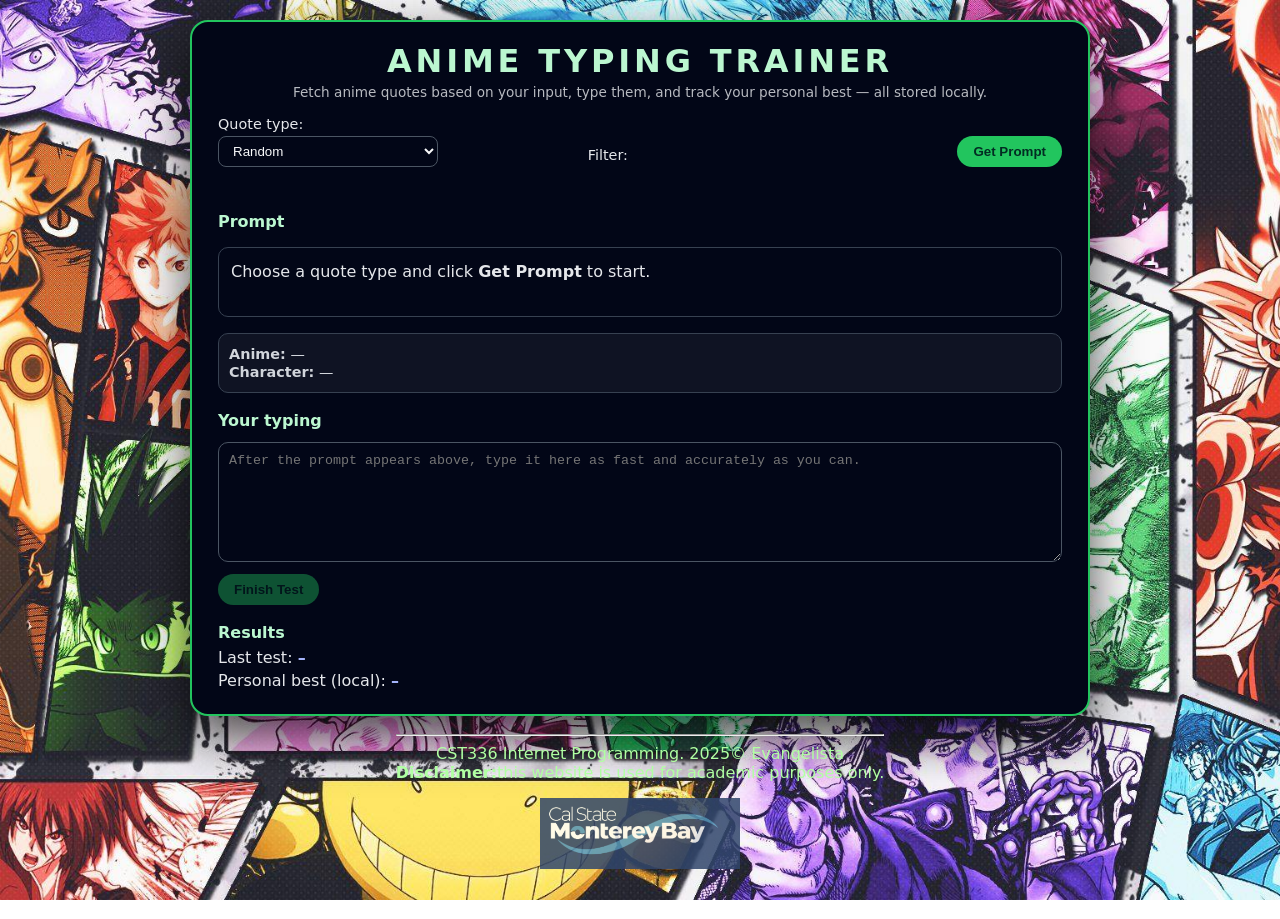
<file: hw3API/index.html>
<!DOCTYPE html>
<html lang="en">
<head>
  <meta charset="UTF-8" />
  <title>Anime Typing Trainer</title>
  <link rel="stylesheet" href="css/styles.css">
  <script src="js/app.js" defer></script>
</head>

<body>
  <div class="app">
    <header>
      <h1>Anime Typing Trainer</h1>
      <p class="subtitle">
        Fetch anime quotes based on your input, type them, and track your personal best — all stored locally.
      </p>
    </header>

    <main>
      <!-- Controls -->
      <section class="controls">
        <div class="control-group">
          <label for="promptType">Quote type:</label>
          <select id="promptType">
            <option value="random">Random</option>
            <option value="anime">By Anime</option>
            <option value="character">By Character</option>
          </select>
        </div>

        <div class="control-group">
          <label for="userInput">Filter:</label>
          <input
            id="userInput"
            type="text"
            placeholder="Enter anime or character…"
            style="display:none;"
          >
        </div>

        <button id="fetchPromptBtn">Get Prompt</button>
      </section>

      <!-- Status / error -->
      <div id="status" class="status"></div>

      <!-- Prompt display -->
      <section class="prompt-section">
        <h2>Prompt</h2>

        <p id="promptBox" class="prompt-box">
          Choose a quote type and click <strong>Get Prompt</strong> to start.
        </p>

        <div class="quote-meta">
          <p><strong>Anime:</strong> <span id="animeName">—</span></p>
          <p><strong>Character:</strong> <span id="characterName">—</span></p>
        </div>
      </section>

      <!-- Typing area -->
      <section class="typing-section">
        <h2>Your typing</h2>
        <textarea
          id="typingArea"
          placeholder="After the prompt appears above, type it here as fast and accurately as you can."
          disabled
        ></textarea>

        <button id="finishBtn" disabled>Finish Test</button>
      </section>

      <!-- Results -->
      <section class="results-section">
        <h2>Results</h2>
        <p>Last test: <span id="lastStats">–</span></p>
        <p>Personal best (local): <span id="bestStats">–</span></p>
      </section>
    </main>
  </div>
  <footer>
    <!-- Your last name and year here in ALL assignments -->
       <hr>
   
       CST336 Internet Programming. 2025&copy; Evangelista <br />
       <strong>Disclaimer:</strong>this website is used for academic purposes only. <br /> 
       <div>
           <figure>
               <img src="img/logo.png" alt="an image CSUMB logo">
           </figure>
       </div>
</footer>
</body>
</html>
</file>
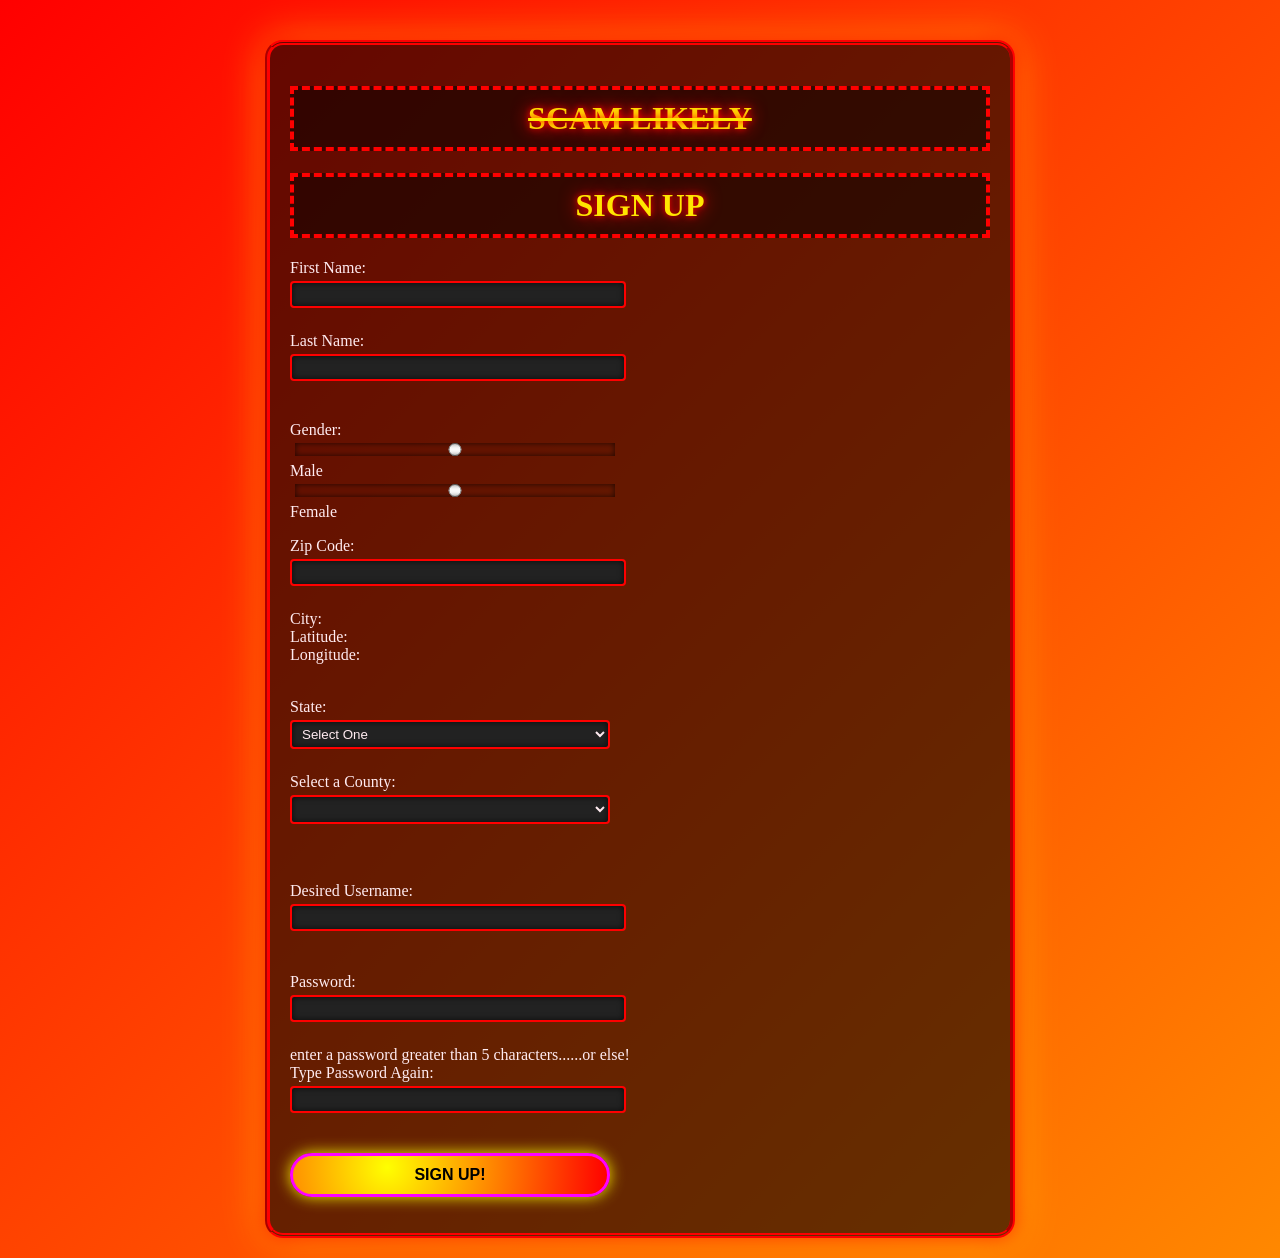
<file: SignUpForm/index.html>
<!DOCTYPE html>
<html>
<head>
    <meta charset="UTF-8">                                                                                                                                                                                                                                                                                                                                                                                                                                                                                                                                                                                 
   <title> Sign Up Page </title>
   <link rel="stylesheet" href="css/styles.css">

</head>

<body>
    <div class="form-wrapper">
        <h1 class="scam-title"><del>Scam Likely</del></h1>
    <h1> Sign Up </h1>
    <form id="signupForm" action="welcome.html">
    <div class="block">
     First Name:<input type="text" name="fName"><br>
     Last Name: <input type="text" name="lName"><br>
    </div>
    <div class="block">
     Gender:    
         <input type="radio" name="gender" value="m">Male<br>
         <input type="radio" name="gender" value="f">Female<br>	
    </div>
    <div class="block">
      Zip Code:  <input type="text" id="zip" name="zip"><br>
      <span id="zipError"></span>
      City:   <span id="city"></span> <br>
      Latitude: <span id="lat"></span>  <br>
      Longitude: <span id="long"></span> <br><br>
    </div>
    <div class="block">
      State: 
      <select id="state" name="state">
            <option>Select One</option>
            <option value="ca">California</option>
            <option value="ny">New York</option>
	        <option value="tx">Texas</option>
       </select> <br>


       Select a County: <select id="county"></select><br>
           
            </select> <br>
        </div>



        <div class="block">
       Desired Username: <input type="text" id="username" name="username" ><br>
       <span id="usernameError"></span>
       <br>

       Password: <input type="password" id="password" name="password"> <br>
<span id=”suggestedPwd”>enter a password greater than 5 characters......or else!</span> <br>
        Type Password Again: <input type="password" id="retypePass" name="retypePass"><br>
   
<span id=retypeError></span> 
</div>
<div class="block">
         <input id="submit" type="submit" value="Sign up!">
        </div>
        </form>


         <script src="js/script.js"></script>
        </div>
</body>
</html>
</file>
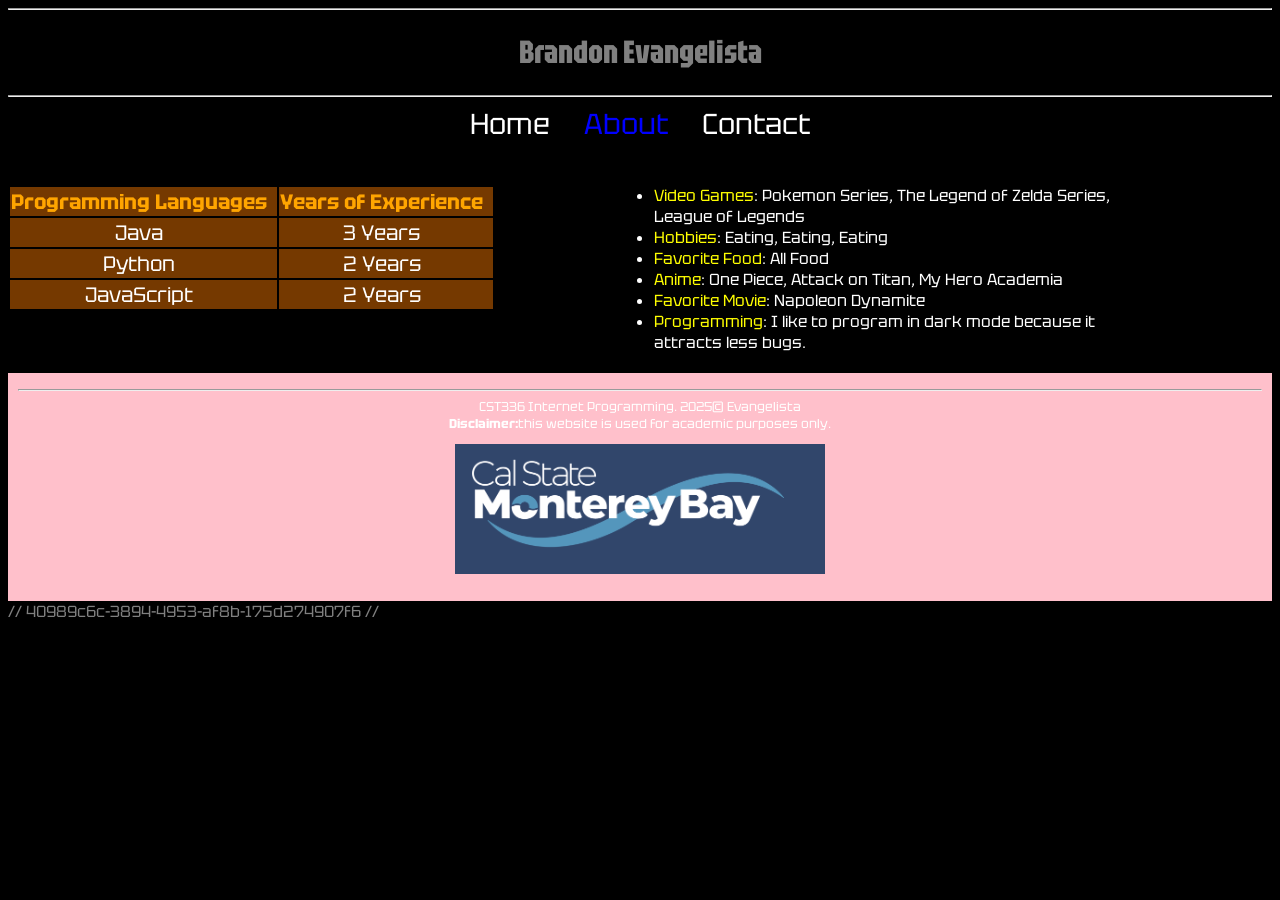
<file: about.html>
<!DOCTYPE html>
<html>

    <head>
        <!-- 
          This is the head section. 
          It includes optional information about the web page (author, date, etc)
          It must include the charater set and the title
        -->
          <meta charset="UTF-8">
          <title>Brandon Evangelista: Portfolio</title>
          <link rel="stylesheet" href="css/styles.css">
          <!-- Fonts!!!! -->
          <link rel="preconnect" href="https://fonts.googleapis.com">
          <link rel="preconnect" href="https://fonts.gstatic.com" crossorigin>
          <link href="https://fonts.googleapis.com/css2?family=Tektur:wght@400..900&display=swap" rel="stylesheet">

          <!-- fonts^^^^^ -->
    </head>
    <hr>
    <body>
        <style>
            /* body {
               background-color: orange; !important;
            }
            */
        </style>

        <header>
            <h1>Brandon Evangelista</h1>
        </header>
        <hr>
        <nav>
            <a href="index.html">Home</a>
            <a href="about.html" target="_blank" style="color: blue; text-decoration: none;">About</a>
            <a href="contact.html">Contact</a>
        </nav>
        
        <br><br>
    
        <main>
           <div id="content">

            <table>
                <tr id="table-header">
                    <td>
                        <strong>
                            Programming Languages
                        </strong>
                    </td>

                    <td>
                        <strong>
                            Years of Experience
                        </strong>
                    </td>
                </tr>

                <tr id="table-row">
                    <td>
                        Java
                    </td>

                    <td>
                        3 Years
                    </td>
                </tr>

                <tr id="table-row">
                    <td>
                        Python
                    </td>

                    <td>
                        2 Years
                    </td>
                </tr>

                <tr id="table-row">
                    <td>
                        JavaScript
                    </td>

                    <td>
                        2 Years
                    </td>
                </tr>
            </table>

           </div>

           <ul>
                <li>
                    <span class="hobby">Video Games</span>: Pokemon Series, The Legend of Zelda Series, League of Legends
                </li>
                <li>
                    <span class="hobby">Hobbies</span>: Eating, Eating, Eating
                </li>
                <li>
                    <span class="hobby">Favorite Food</span>: All Food
                </li>
                <li>
                    <span class="hobby">Anime</span>: One Piece, Attack on Titan, My Hero Academia
                </li>
                <li>
                    <span class="hobby">Favorite Movie</span>: Napoleon Dynamite
                </li>
                <li>
                    <span class="hobby">Programming</span>: I like to program in dark mode because it attracts less bugs.</span>
                </li>
           </ul>


        </main>
        
        
        <footer>
             <!-- Your last name and year here in ALL assignments -->
                <hr>
                CST336 Internet Programming. 2025&copy; Evangelista <br />
                <strong>Disclaimer:</strong>this website is used for academic purposes only. <br />
                <div>
                    <figure>
                        <img src="img/logo.png" alt="an image CSUMB logo">
                    </figure>
                </div>
        </footer>
        
    </body>

</html>




// 40989c6c-3894-4953-af8b-175d274907f6

//
</file>
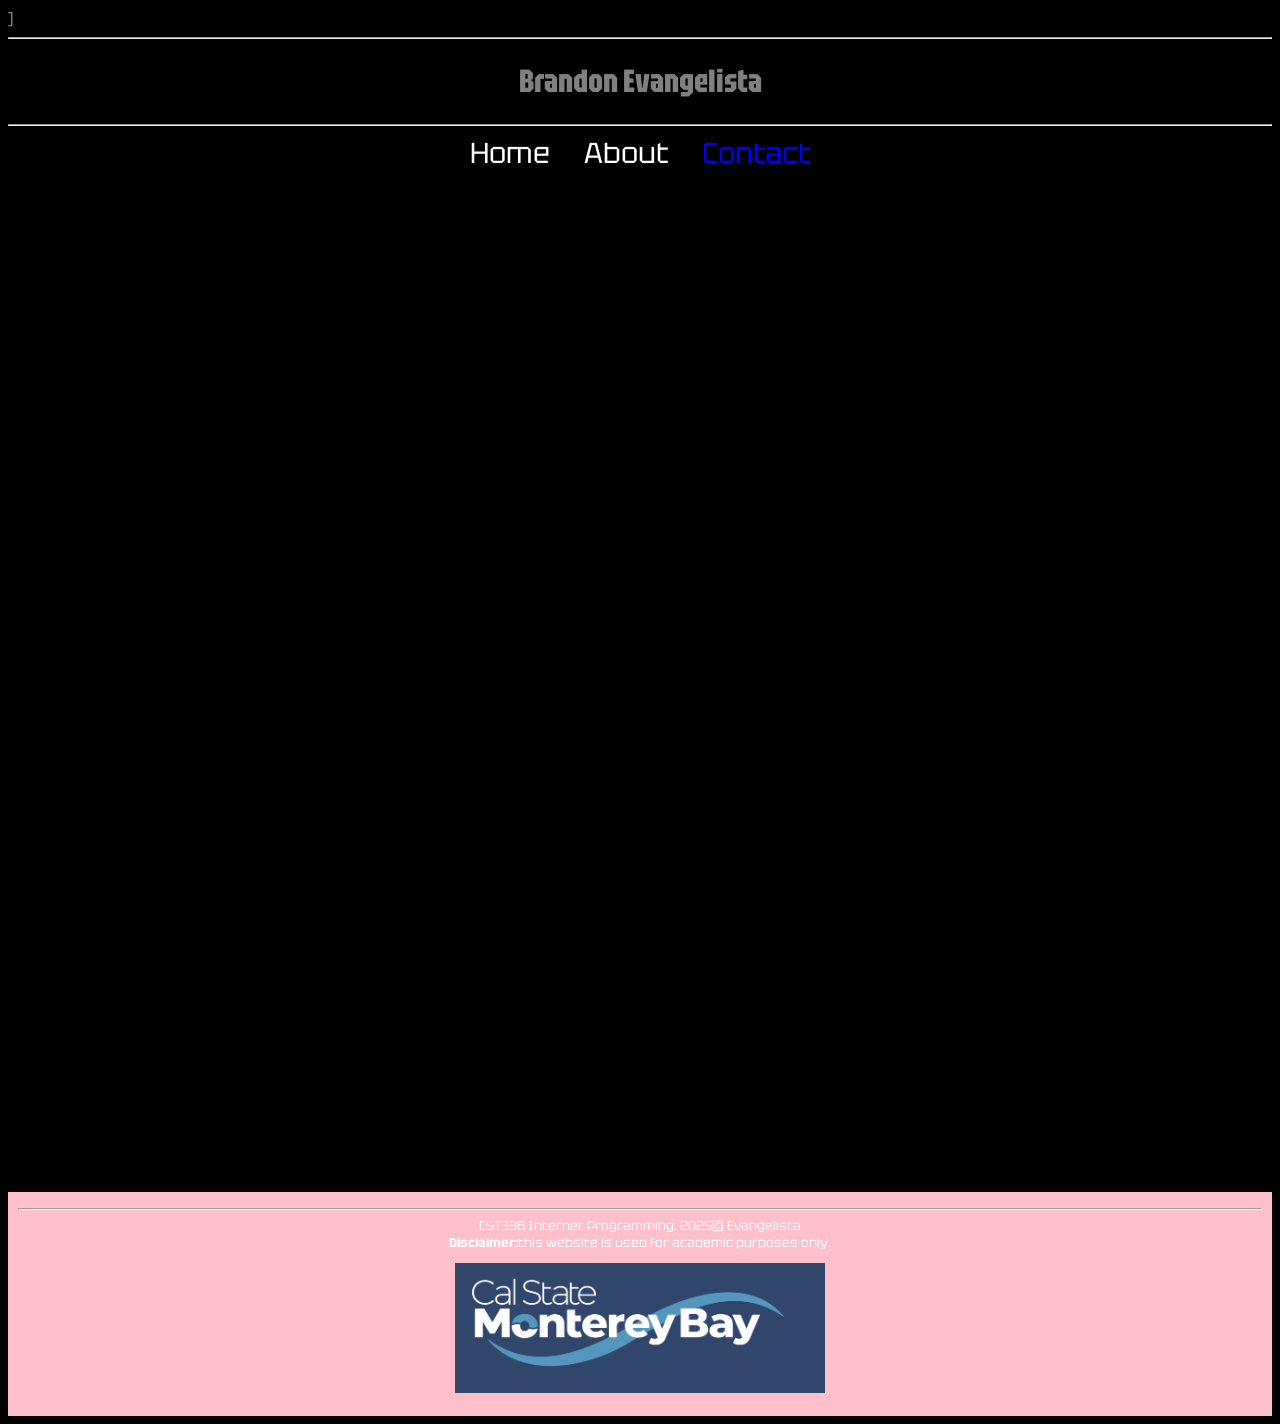
<file: contact.html>
]
<!DOCTYPE html>
<html>

    <head>
        <!-- 
          This is the head section. 
          It includes optional information about the web page (author, date, etc)
          It must include the charater set and the title
        -->
          <meta charset="UTF-8">
          <title>Brandon Evangelista: Portfolio</title>
          <link rel="stylesheet" href="css/styles.css">
          <!-- Fonts!!!! -->
          <link rel="preconnect" href="https://fonts.googleapis.com">
          <link rel="preconnect" href="https://fonts.gstatic.com" crossorigin>
          <link href="https://fonts.googleapis.com/css2?family=Tektur:wght@400..900&display=swap" rel="stylesheet">

          <!-- fonts^^^^^ -->
    </head>
    <hr>
    <body>
        <style>
            /* body {
               background-color: orange; !important;
            }
            */
        </style>

        <header>
            <h1>Brandon Evangelista</h1>
        </header>
        <hr>
        <nav>
            <a href="index.html" target="_blank">Home</a>
            <a href="about.html" target="_blank">About</a>
            <a href="contact.html"  target="_blank" style="color: blue; text-decoration: none;">Contact</a>
        </nav>
        
        <br><br>
    
        <main>
            <div id="content">
                <iframe src="https://docs.google.com/forms/d/e/1FAIpQLSf4CDC0gaJH-z4kqz6wopVFgQ7FKoFHMsDxLIpTTtFncgEUpw/viewform?embedded=true" width="640" height="958" frameborder="0" marginheight="0" marginwidth="0">Loading…</iframe>
            </div>
        </main>
        
        
        <footer>
             <!-- Your last name and year here in ALL assignments -->
                <hr>
                CST336 Internet Programming. 2025&copy; Evangelista <br />
                <strong>Disclaimer:</strong>this website is used for academic purposes only. <br />
                <div>
                    <figure>
                        <img src="img/logo.png" alt="an image CSUMB logo">
                    </figure>
                </div>
        </footer>
        
    </body>

</html>
</file>
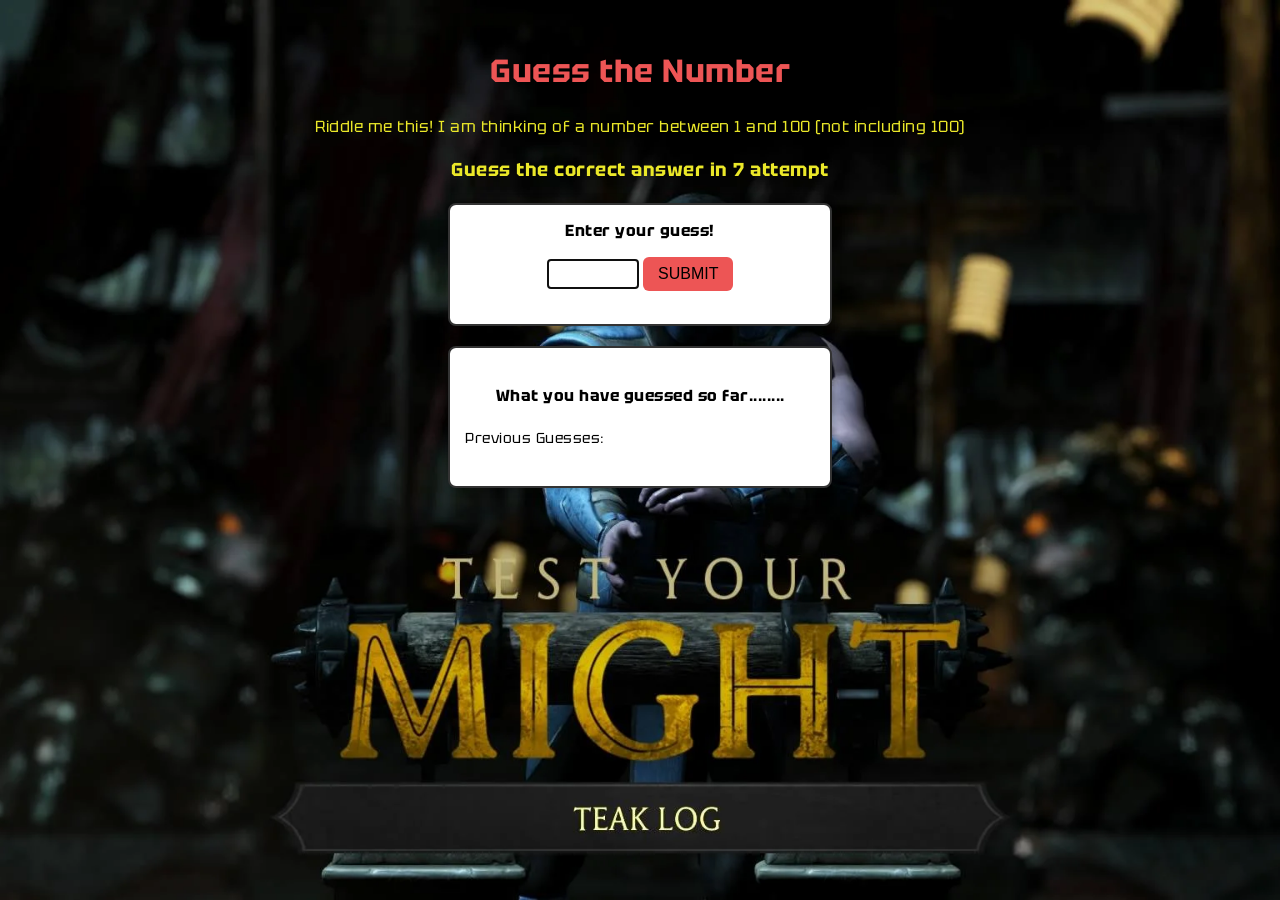
<file: guessnumber.html>
<!DOCTYPE html>
<html lang="en">
<head>
    <meta charset="UTF-8">
    <meta name="viewport" content="width=device-width, initial-scale=1.0">
    <title>Guess the number</title>
    <link rel="stylesheet" href="css/gamestyles.css">
    
    <link rel="preconnect" href="https://fonts.googleapis.com">
    <link rel="preconnect" href="https://fonts.gstatic.com" crossorigin>
    <link href="https://fonts.googleapis.com/css2?family=Press+Start+2P&family=Tektur:wght@400..900&display=swap" rel="stylesheet">
    
</head>
<body>
    <h1>Guess the Number</h1>
    <p>Riddle me this! I am thinking of a number between 1 and 100 (not including 100)</p>
    <h3>Guess the correct answer in 7 attempt</h3>
    <div id="play_area">
        <label for="player_guess">Enter your guess!</label>
        <input type="text" name="playerGuess" id="playerGuess" minlength="1" maxlength="2">
        <input type="button" id="submit_button" value="SUBMIT">
        <div id="triesleft" > </div>
        <div id="feedback" > </div>
    </div>
    <div id="score_board">
        <h4>What you have guessed so far........</h4>
        <div id="guessed_numbers">Previous Guesses: 
        <br>
        
            <span id="guesses"></span>
        </div>
        <input type="button" value="RESET GAME" id="resetBtn">
        <br>
        <div id="win_lose"></div>
    </div>
   
    <script src="JS/script.js"></script>
</body>
</html>
</file>
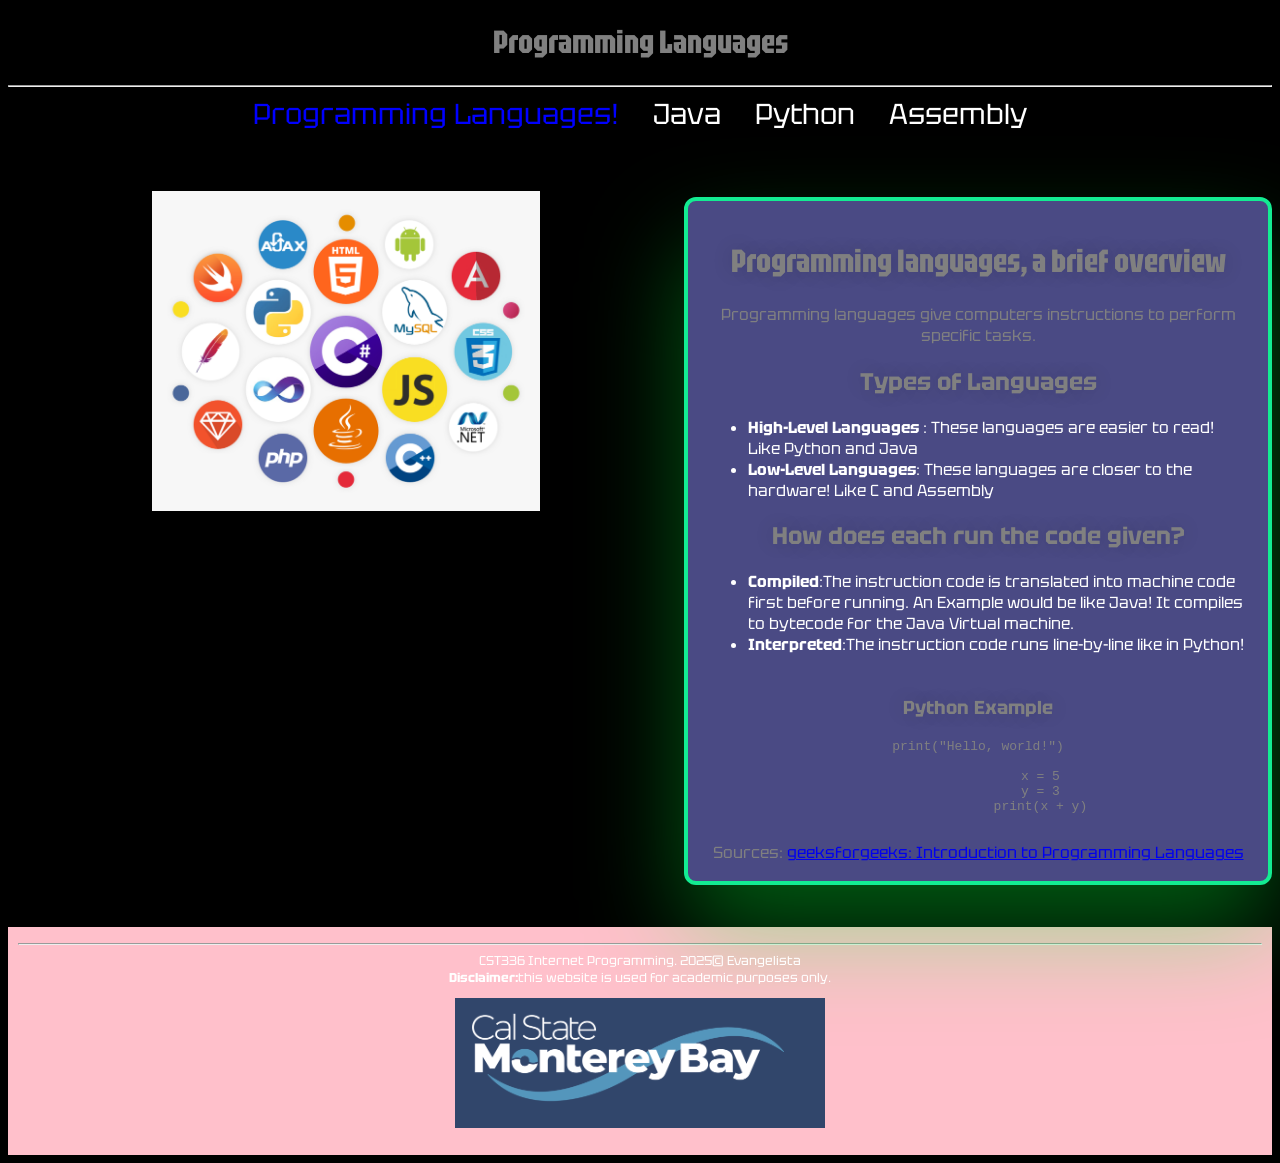
<file: hw1page1.html>
<!DOCTYPE html>
<html lang="en">

    <head>
        <!-- 
          This is the head section. 
          It includes optional information about the web page (author, date, etc)
          It must include the charater set and the title
        -->
          <meta charset="UTF-8">
          <title>Programming Languages</title>
          <meta name="viewport" content="width=device-width, initial-scale=1">

          <link rel="stylesheet" href="css/styles.css">
          <!-- Fonts!!!! -->
          <link rel="preconnect" href="https://fonts.googleapis.com">
          <link rel="preconnect" href="https://fonts.gstatic.com" crossorigin>
          <link href="https://fonts.googleapis.com/css2?family=Tektur:wght@400..900&display=swap" rel="stylesheet">

          <!-- fonts^^^^^ -->
    </head>
    
    <body>
        

        <header>
            <h1>Programming Languages</h1>
        </header>
        <hr>
        <nav>
            <a href="hw1page1.html" style="color: blue; text-decoration: none;">Programming Languages!</a>
            <a href="hw1page2.html">Java</a>
            <a href="hw1page3.html">Python</a>
            <a href="hw1page4.html">Assembly</a>
        </nav>
        
        <br><br>
    
        <main>
            <figure>
                <img src="img/lang.png" alt="a picture of many Programming Languages' logos">
            </figure>

            <div class="card">
                <h1>Programming languages, a brief overview</h1>
                
                <p>
                    Programming languages give computers instructions to perform specific tasks. 
                </p>

                <h2>Types of Languages</h2>
                <ul>
                    <li><strong>High-Level Languages</strong> : These languages are easier to read! Like Python and Java</li>
                    <li><strong>Low-Level Languages</strong>: These languages are closer to the hardware! Like C and Assembly</li>
                  </ul>

                  <h2>How does each run the code given?</h2>
                  <ul>
                    <li><strong>Compiled</strong>:The instruction code is translated into machine code first before running. An Example would be like Java! It compiles to bytecode for the Java Virtual machine.</li>
                    <li><strong>Interpreted</strong>:The instruction code runs line-by-line like in Python!</li>
                  </ul>

                <br>
                <h3>Python Example</h3>
            
                <pre><code>print("Hello, world!")
                
                x = 5
                y = 3
                print(x + y)
                </code></pre>

               
                Sources:  <a href="https://www.geeksforgeeks.org/computer-science-fundamentals/introduction-to-programming-languages/">geeksforgeeks:
                    Introduction to Programming Languages</a>
            </div>
        </main>
        
        
        <footer>
             <!-- Your last name and year here in ALL assignments -->
                <hr>
            
                CST336 Internet Programming. 2025&copy; Evangelista <br />
                <strong>Disclaimer:</strong>this website is used for academic purposes only. <br /> 
                <div>
                    <figure>
                        <img src="img/logo.png" alt="an image CSUMB logo">
                    </figure>
                </div>
        </footer>
        
    </body>

</html>
</file>
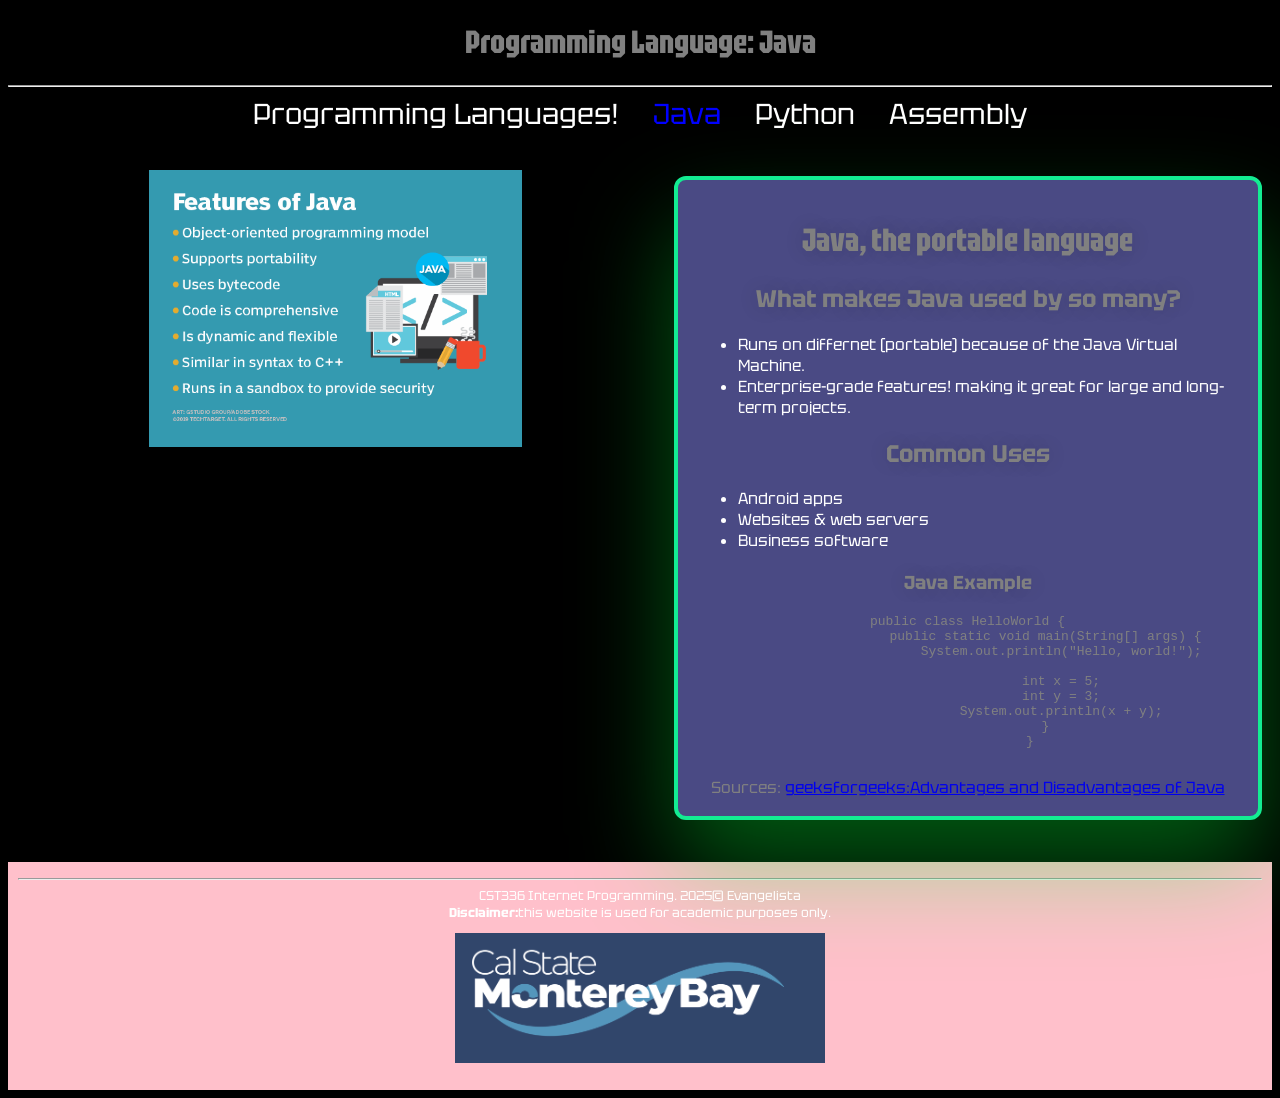
<file: hw1page2.html>
<!DOCTYPE html>
<html lang="en">

    <head>
        <!-- 
          This is the head section. 
          It includes optional information about the web page (author, date, etc)
          It must include the charater set and the title
        -->
          <meta charset="UTF-8">
          <title>Java</title>
          <link rel="stylesheet" href="css/styles.css">
          <!-- Fonts!!!! -->
          <link rel="preconnect" href="https://fonts.googleapis.com">
          <link rel="preconnect" href="https://fonts.gstatic.com" crossorigin>
          <link href="https://fonts.googleapis.com/css2?family=Tektur:wght@400..900&display=swap" rel="stylesheet">

          <!-- fonts^^^^^ -->
    </head>
    
    <body>
        <style>
            /* body {
               background-color: orange; !important;
            }
            */
        </style>

        <header>
            <h1>Programming Language: Java</h1>
        </header>
        <hr>
        <nav>
            <a href="hw1page1.html">Programming Languages!</a>
            <a href="hw1page2.html" style="color: blue; text-decoration: none;">Java</a>
            <a href="hw1page3.html">Python</a>
            <a href="hw1page4.html">Assembly</a>
        </nav>
        
        <br>
    
        <main>
            <figure>
                <img src="img/java.png" alt="a picture of java logo">
            </figure>

            <div class="card">
                <h1>Java, the portable language</h1>
                
                

                <h2>What makes Java used by so many?</h2>
                <ul>
                  <li>Runs on differnet (portable) because of the Java Virtual Machine.</li>
                  <li>Enterprise-grade features! making it great for large and long-term projects.</li>
                </ul>

                <h2>Common Uses</h2>
                <ul>
                  <li>Android apps</li>
                  <li>Websites & web servers</li>
                  <li>Business software</li>
                </ul>

                <h3>Java Example</h3>
                <pre><code>public class HelloWorld {
                    public static void main(String[] args) {
                        System.out.println("Hello, world!");
                
                        int x = 5;
                        int y = 3;
                        System.out.println(x + y);
                    }
                }
                </code></pre>

                Sources:  <a href="https://www.geeksforgeeks.org/java/advantages-and-disadvantages-of-java/">geeksforgeeks:Advantages and Disadvantages of Java</a>
            </div>

            
        </main>
        
        
        <footer>
             <!-- Your last name and year here in ALL assignments -->
                <hr>
            
                CST336 Internet Programming. 2025&copy; Evangelista <br />
                <strong>Disclaimer:</strong>this website is used for academic purposes only. <br /> 
                <div>
                    <figure>
                        <img src="img/logo.png" alt="an image CSUMB logo">
                    </figure>
                </div>
        </footer>
        
    </body>

</html>
</file>
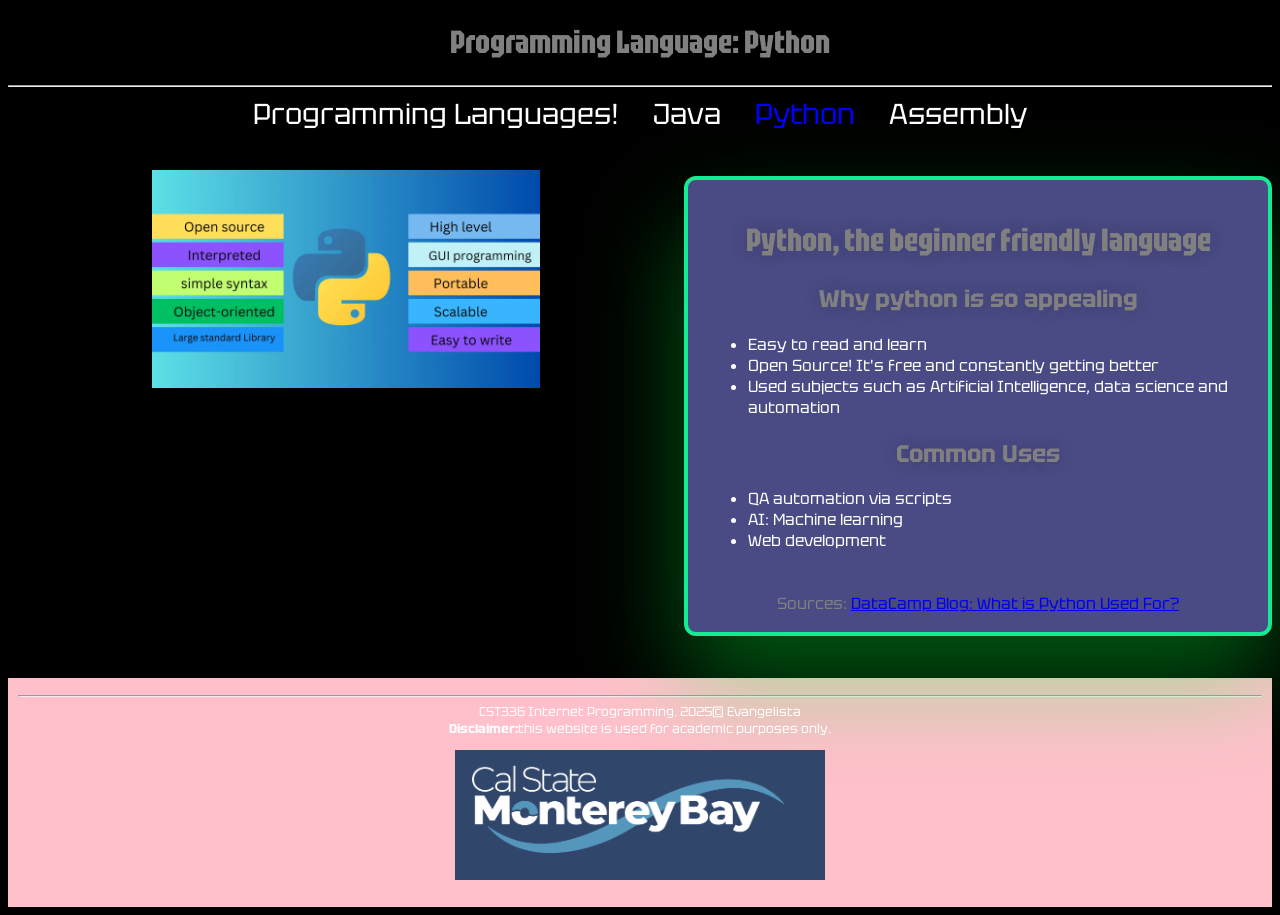
<file: hw1page3.html>
<!DOCTYPE html>
<html lang="en">

    <head>
        <!-- 
          This is the head section. 
          It includes optional information about the web page (author, date, etc)
          It must include the charater set and the title
        -->
          <meta charset="UTF-8">
          <title>Programming Languages</title>
          <link rel="stylesheet" href="css/styles.css">
          <!-- Fonts!!!! -->
          <link rel="preconnect" href="https://fonts.googleapis.com">
          <link rel="preconnect" href="https://fonts.gstatic.com" crossorigin>
          <link href="https://fonts.googleapis.com/css2?family=Tektur:wght@400..900&display=swap" rel="stylesheet">

          <!-- fonts^^^^^ -->
    </head>
    
    <body>
       

        <header>
            <h1>Programming Language: Python</h1>
        </header>
        <hr>
        <nav>
            <a href="hw1page1.html">Programming Languages!</a>
            <a href="hw1page2.html" >Java</a>
            <a href="hw1page3.html" style="color: blue; text-decoration: none;">Python</a>
            <a href="hw1page4.html">Assembly</a>
        </nav>
        
        <br>
        
        <main>
            <figure>
                <img src="img/python.webp" alt="a picture of python logo">
            </figure>

            <div class="card">
                <h1>Python, the beginner friendly language</h1>
                
            

                <h2>Why python is so appealing</h2>
                <ul>
                    <li>Easy to read and learn</li>
                    <li>Open Source! It's free and constantly getting better</li>
                    <li>Used subjects such as Artificial Intelligence, data science and automation</li>
                </ul>
                <h2>Common Uses</h2>
                <ul>
                  <li>QA automation via scripts</li>
                  <li>AI: Machine learning</li>
                  <li>Web development</li>
                </ul>

                <br><br>

               
                Sources:  <a href="https://www.datacamp.com/blog/what-is-python-used-for">DataCamp Blog: What is Python Used For?</a>
            </div>
        </main>
        
        
        <footer>
             <!-- Your last name and year here in ALL assignments -->
                <hr>
            
                CST336 Internet Programming. 2025&copy; Evangelista <br />
                <strong>Disclaimer:</strong>this website is used for academic purposes only. <br /> 
                <div>
                    <figure>
                        <img src="img/logo.png" alt="an image CSUMB logo">
                    </figure>
                </div>
        </footer>
        
    </body>

</html>
</file>
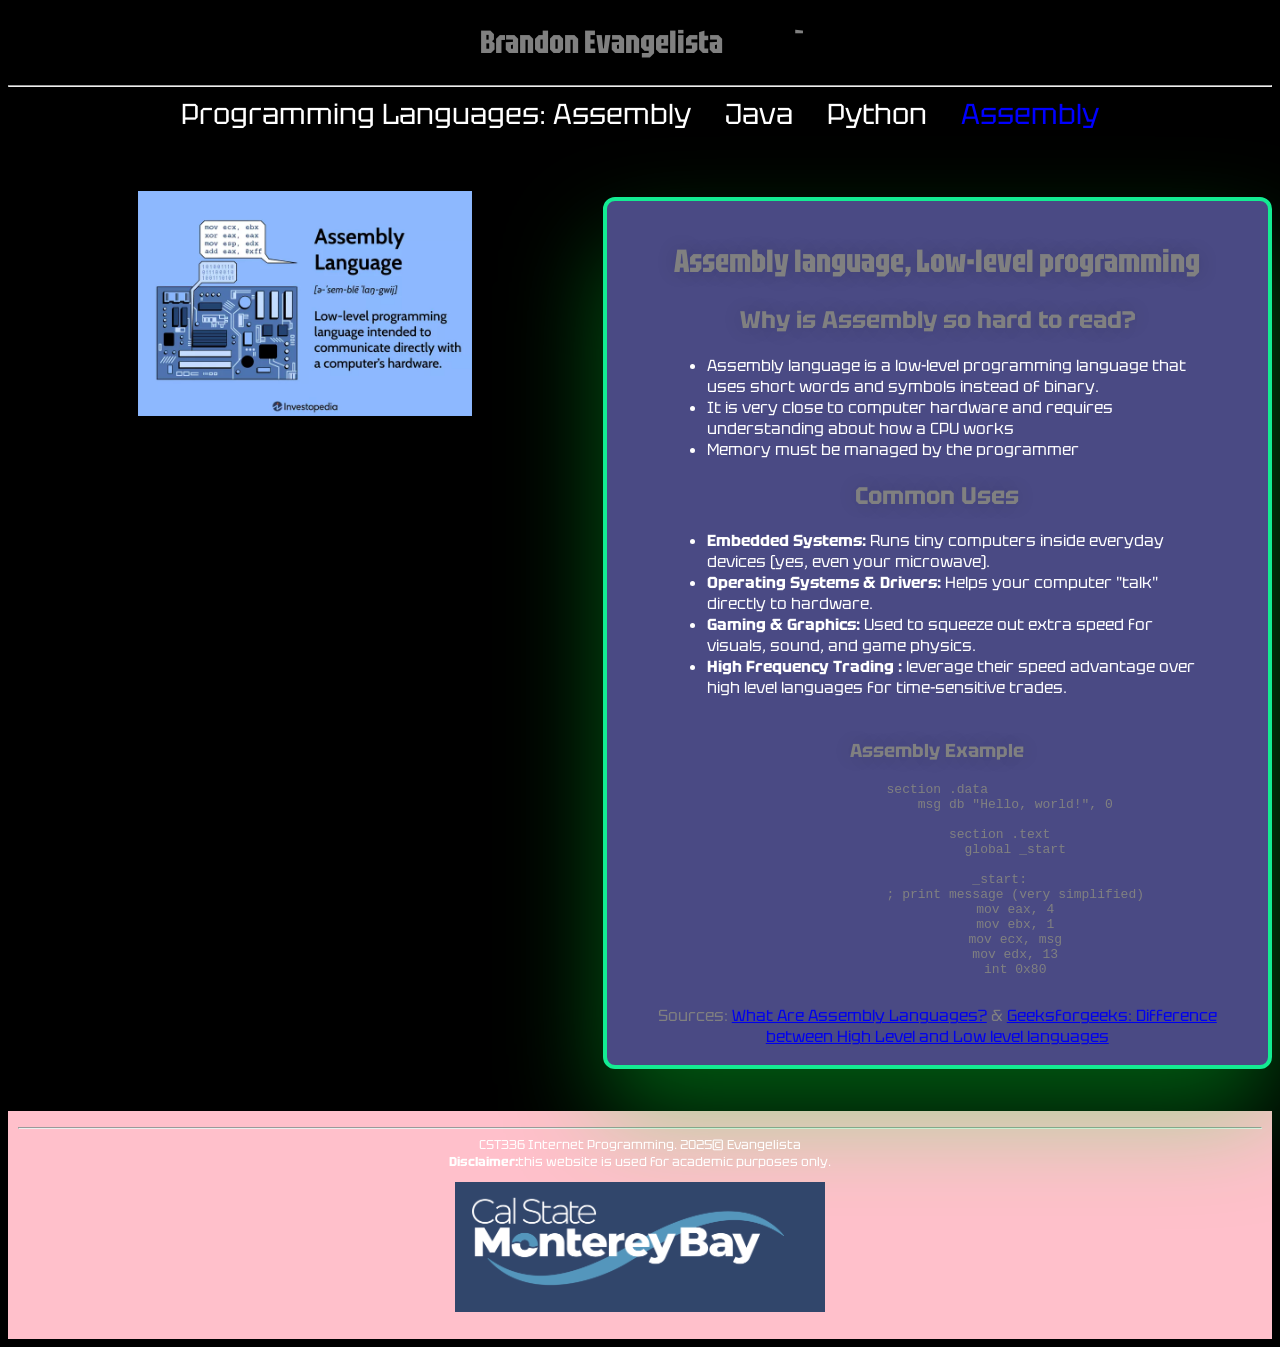
<file: hw1page4.html>
<!DOCTYPE html>
<html lang="en">

    <head>
        <!-- 
          This is the head section. 
          It includes optional information about the web page (author, date, etc)
          It must include the charater set and the title
        -->
          <meta charset="UTF-8">
          <title>Programming Language: Assembly </title>
          <link rel="stylesheet" href="css/styles.css">
          <!-- Fonts!!!! -->
          <link rel="preconnect" href="https://fonts.googleapis.com">
          <link rel="preconnect" href="https://fonts.gstatic.com" crossorigin>
          <link href="https://fonts.googleapis.com/css2?family=Tektur:wght@400..900&display=swap" rel="stylesheet">

          <!-- fonts^^^^^ -->
    </head>
   
    <body>
        

        <header>
            <h1>Brandon Evangelista`</h1>
        </header>
        <hr>
        <nav>
            <a href="hw1page1.html">Programming Languages: Assembly</a>
            <a href="hw1page2.html">Java</a>
            <a href="hw1page3.html">Python</a>
            <a href="hw1page4.html" style="color: blue; text-decoration: none;">Assembly</a>
        </nav>
        
        <br><br>
    
        <main>
            <figure>
                <img src="img/assLang.webp" alt="a picture of Brandon Evangelista">
            </figure>

            <div class="card">
                <h1>Assembly language, Low-level programming</h1>
                

                <h2>Why is Assembly so hard to read? </h2>
                <ul>
                    <li>Assembly language is a low-level programming language that uses short words and symbols instead of binary.</li>
                    <li>It is very close to computer hardware and requires understanding about how a CPU works</li>
                    <li>Memory must be managed by the programmer</li>
                </ul>
                <h2>Common Uses</h2>
                <ul>
                    <li><strong>Embedded Systems:</strong> Runs tiny computers inside everyday devices (yes, even your microwave).</li>
                    <li><strong>Operating Systems & Drivers:</strong> Helps your computer "talk" directly to hardware.</li>
                    <li><strong>Gaming & Graphics:</strong> Used to squeeze out extra speed for visuals, sound, and game physics.</li>
                    <li><strong>High Frequency Trading :</strong>  leverage their speed advantage over high level languages for time-sensitive trades.</li>
                  </ul>
                  </ul>

                <br>
                <h3>Assembly Example</h3>
                <pre><code>section .data
                    msg db "Hello, world!", 0
                
                section .text
                    global _start
                
                _start:
                    ; print message (very simplified)
                    mov eax, 4
                    mov ebx, 1
                    mov ecx, msg
                    mov edx, 13
                    int 0x80
                </code></pre>

               
                Sources:  <a href="https://www.investopedia.com/terms/a/assembly-language.asp#toc-high-frequency-trading"> What Are Assembly Languages?</a> & <a href="https://www.geeksforgeeks.org/computer-science-fundamentals/difference-between-high-level-and-low-level-languages/"> Geeksforgeeks: Difference between High Level and Low level languages</a>
            </div>
        </main>
        
        
        <footer>
             <!-- Your last name and year here in ALL assignments -->
                <hr>
            
                CST336 Internet Programming. 2025&copy; Evangelista <br />
                <strong>Disclaimer:</strong>this website is used for academic purposes only. <br /> 
                <div>
                    <figure>
                        <img src="img/logo.png" alt="an image CSUMB logo">
                    </figure>
                </div>
        </footer>
        
    </body>

</html>
</file>
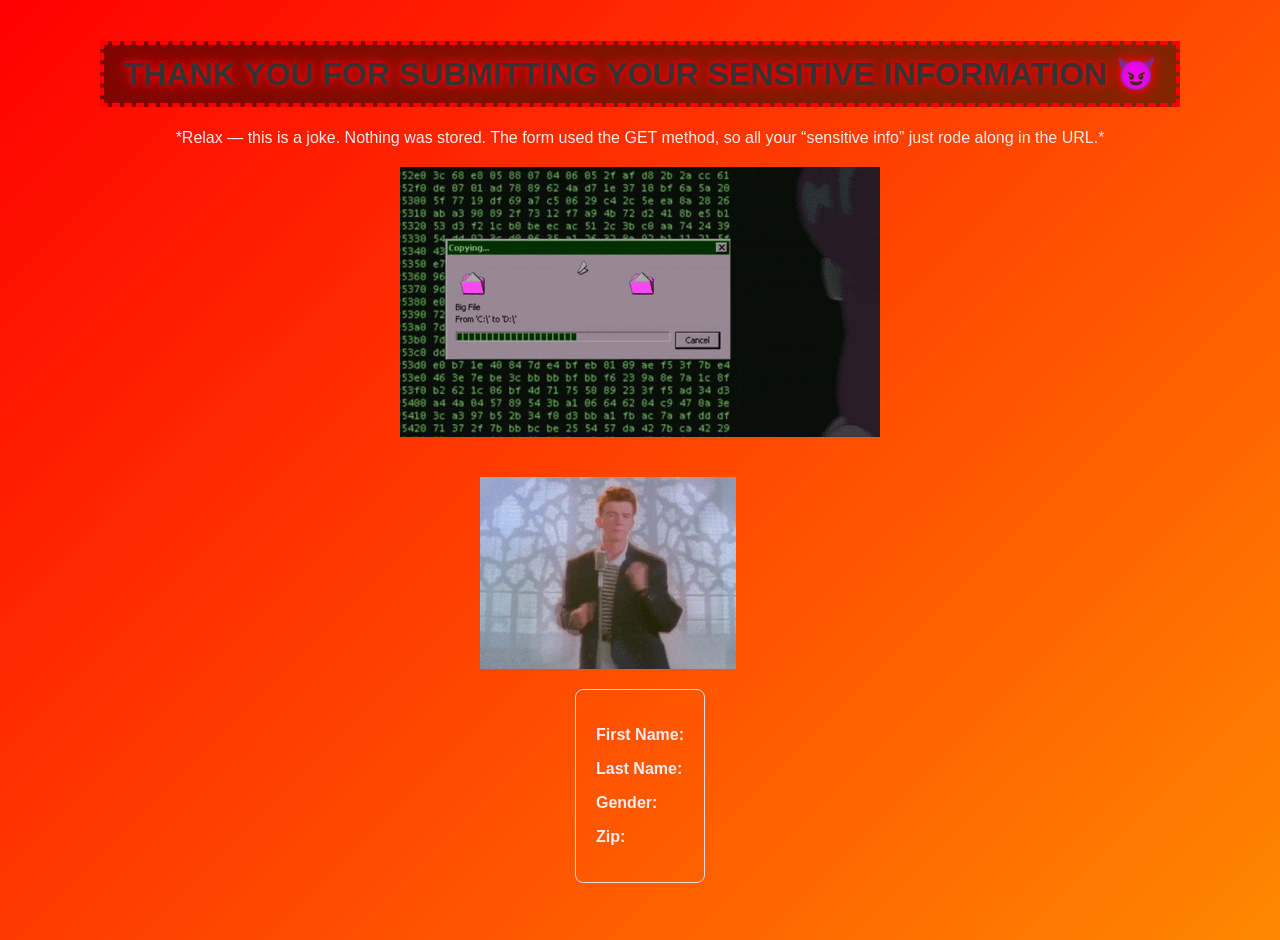
<file: SignUpForm/welcome.html>
<html>
<head>
    <title>Welcome!</title>
    <meta charset="UTF-8">
    <link rel="stylesheet" href="css/styles.css">
    <style>
        body {
            font-family: Arial, sans-serif;
            padding: 20px;
        }
        .card {
            padding: 20px;
            border: 1px solid #ddd;
            border-radius: 8px;
            max-width: 400px;
        }
        h1 {
            color: #333;
        }
        .label {
            font-weight: bold;
        }
    </style>
</head>

<body>
    <h1>
        Thank you for submitting your sensitive information 😈
   </h1>
   <span>
    *Relax — this is a joke. Nothing was stored. The form used the GET method, so all your “sensitive info” just rode along in the URL.*
</span>
   <H2> <img src="img/HACK.gif" alt="hack gif" style="width: 80px%; height:auto"></H2>
   <H2> <img src="img/Rick Astley GIF.gif" alt="rick dance" style="width:80%; "></H2>

    <div class="card">
        <p><span class="label">First Name:</span> <span id="fName"></span></p>
        <p><span class="label">Last Name:</span> <span id="lName"></span></p>
        <p><span class="label">Gender:</span> <span id="gender"></span></p>
        <p><span class="label">Zip:</span> <span id="zip"></span></p>
       
       
    </div>

    <script>
        // Get URL params
        const params = new URLSearchParams(window.location.search);

        // Fill in the content
        document.getElementById("fName").textContent = params.get("fName");
        document.getElementById("lName").textContent = params.get("lName");
        document.getElementById("gender").textContent = params.get("gender");
        document.getElementById("zip").textContent = params.get("zip");
        document.getElementById("city").textContent = params.get("c ity");
        document.getElementById("state").textContent = params.get("state");
        document.getElementById("county").textContent = params.get("county");
        document.getElementById("username").textContent = params.get("username");
    </script>

</body>
</html>
</file>
<file: hw3API/css/styles.css>
* {
  box-sizing: border-box;
}

body {
  margin: 0;
  min-height: 100vh;
  font-family: system-ui, -apple-system, BlinkMacSystemFont, sans-serif;

  /* wallpaper */
  background: url("../img/wall.jpg") no-repeat center center fixed;
  background-size: cover;

  /* lay out children vertically: .app on top, footer at bottom */
  display: flex;
  flex-direction: column;        /* stack .app and footer vertically */
  align-items: center;           /* center them horizontally */
  justify-content: space-between;/* push footer to bottom */
  padding: 20px;
}

.app {
  background: #020617;
  color: #e5e7eb;
  padding: 20px 26px;
  width: 100%;
  max-width: 900px;
  border-radius: 18px;
  border: 2px solid #22c55e;
  box-shadow: 0 22px 50px rgba(0, 0, 0, 0.7);
}

header {
  text-align: center;
}

h1 {
  margin: 0;
  letter-spacing: 0.12em;
  text-transform: uppercase;
  color: #bbf7d0;
}

.subtitle {
  font-size: 0.85rem;
  opacity: 0.8;
  margin-top: 4px;
}

main {
  margin-top: 16px;
}

/* Controls */

.controls {
  display: flex;
  flex-wrap: wrap;
  gap: 10px;
  align-items: flex-end;
  justify-content: space-between;
}

.control-group {
  display: flex;
  flex-direction: column;
  min-width: 220px;
}

label {
  font-size: 0.9rem;
  margin-bottom: 4px;
}

select,
input[type="text"] {
  padding: 6px 10px;
  border-radius: 8px;
  border: 1px solid #4b5563;
  background: #020617;
  color: #f9fafb;
}

select:focus,
input[type="text"]:focus {
  outline: none;
  border-color: #22c55e;
  box-shadow: 0 0 0 1px #22c55e;
}

button {
  background: #22c55e;
  color: #022c22;
  border: none;
  border-radius: 999px;
  padding: 8px 16px;
  font-weight: 600;
  cursor: pointer;
  white-space: nowrap;
}

button:hover {
  background: #4ade80;
}

button:disabled {
  opacity: 0.4;
  cursor: default;
}

/* Status */

.status {
  min-height: 1.2em;
  margin-top: 10px;
  font-size: 0.9rem;
  color: #fca5a5;
}

/* Sections */

.prompt-section,
.typing-section,
.results-section {
  margin-top: 18px;
}

h2 {
  margin: 0 0 6px;
  font-size: 1rem;
  color: #bbf7d0;
}

/* Prompt box */

.prompt-box {
  background: #020617;
  border-radius: 10px;
  border: 1px solid #374151;
  padding: 12px;
  min-height: 70px;
  line-height: 1.5;
}

/* Anime / character meta */

.quote-meta {
  margin-top: 10px;
  padding: 10px;
  background: rgba(255, 255, 255, 0.05);
  border: 1px solid #374151;
  border-radius: 10px;
  font-size: 0.9rem;
  color: #d1d5db;
}

.quote-meta p {
  margin: 2px 0;
}

/* Typing area */

#typingArea {
  width: 100%;
  min-height: 120px;
  margin: 6px 0 8px;
  padding: 10px;
  border-radius: 10px;
  border: 1px solid #4b5563;
  background: #020617;
  color: #f9fafb;
  resize: vertical;
}

#typingArea:focus {
  outline: none;
  border-color: #22c55e;
  box-shadow: 0 0 0 1px #22c55e;
}

/* Results */

.results-section p {
  margin: 4px 0;
}

#lastStats,
#bestStats {
  font-weight: 600;
  color: #a5b4fc;
}

/* Footer */

footer {
  text-align: center;
  color: #b0ffa2;
  padding: 10px 0;
}

footer img {
  width: 200px;
  opacity: 0.85;
}

@media (max-width: 600px) {
  .controls {
    flex-direction: column;
    align-items: stretch;
  }

  button {
    width: 100%;
    text-align: center;
  }
}
</file>
<file: SignUpForm/css/styles.css>
/* Overall page vibe */
body {
    margin: 0;
    min-height: 100vh;
    font-family: "Comic Sans MS", "Papyrus", cursive;
    color: #ffebf0;
  
    /* loud gradient background */
    background: linear-gradient(135deg, #ff0000, #ffcc00, #00ff99);
    background-size: 300% 300%;
    animation: bg-pulse 8s infinite alternate;
  
    display: flex;
    flex-direction: column;
    align-items: center;
    padding: 20px;
  }
  
  /* Sketchy glowing title */
  h1 {
    text-align: center;
    text-transform: uppercase;
    color: #ffe600;
    text-shadow: 0 0 6px #ff0000, 0 0 18px #ff0000;
    border: 4px dashed #ff0000;
    padding: 10px 20px;
    background: rgba(0, 0, 0, 0.5);
    animation: wobble 1.5s infinite ease-in-out;
  }
  
  /* tagline under title */
  .tagline {
    margin-top: 5px;
    margin-bottom: 20px;
    font-size: 0.9rem;
    background: rgba(0, 0, 0, 0.5);
    padding: 4px 10px;
    border-radius: 6px;
    border: 1px dotted #ffcc00;
  }
  
  .fake-count {
    font-weight: bold;
    color: #ff0000;
    text-decoration: underline wavy #ff0000;
  }
  
  /* Form container */
  form {
    width: 100%;
    max-width: 600px;
  }
  
  /* Individual blocks */
  .block {
    margin-bottom: 16px;
  }
  
  .sketch-box {
    background: rgba(0, 0, 0, 0.65);
    border: 3px double #ff0000;
    box-shadow: 0 0 10px rgba(255, 0, 0, 0.7);
    padding: 10px 12px;
    border-radius: 10px;
    position: relative;
  }
  
  /* Fake security badge in the corner */
  .sketch-box::before {
    content: "100% SAFE*";
    position: absolute;
    top: -10px;
    right: 8px;
    font-size: 0.6rem;
    background: #00ff99;
    color: #000;
    padding: 2px 5px;
    border-radius: 4px;
    border: 1px solid #000;
    transform: rotate(8deg);
  }
  
  /* "fine print" at bottom of last box */
  .tiny-text {
    font-size: 0.6rem;
    color: #ffb3b3;
    margin-top: 8px;
    text-align: center;
  }
  
  /* Make labels / text look messy */
  .block input,
  .block select {
    margin-top: 4px;
    margin-bottom: 6px;
    display: block;
    width: 90%;
    max-width: 320px;
    padding: 4px 6px;
    border-radius: 4px;
    border: 2px solid #ff0000;
    background: #222;
    color: #ffebf0;
    box-shadow: inset 0 0 6px rgba(0, 0, 0, 0.7);
  }
  
  /* Inputs glow on focus like "HACKER MODE" */
  .block input:focus,
  .block select:focus {
    outline: none;
    border-color: #00ff99;
    box-shadow: 0 0 8px #00ff99;
    transform: scale(1.01);
  }
  
  /* Error messages extra loud */
  #zipError,
  #usernameError,
  #retypeError {
    font-size: 0.8rem;
    font-weight: bold;
    color: #ff6b6b;
    text-shadow: 0 0 4px #000;
  }
  
  /* Suggested password text */
  #suggestedPwd {
    display: block;
    margin-top: 4px;
    font-size: 0.8rem;
    color: #ffe066;
    text-shadow: 0 0 3px #000;
  }
  
  /* Submit button: extremely sketchy CTA */
  #submit {
    background: radial-gradient(circle at 30% 30%, #ffff00, #ff0000);
    color: #000;
    font-weight: 900;
    font-size: 1rem;
    padding: 10px 24px;
    border-radius: 50px;
    border: 3px solid #ff00ff;
    text-transform: uppercase;
    cursor: pointer;
    box-shadow: 0 0 15px rgba(255, 255, 0, 0.9);
    animation: pulse 1s infinite alternate, wiggle 1.2s infinite ease-in-out;
  }
  
  /* Button hover makes it even worse */
  #submit:hover {
    filter: brightness(1.2) saturate(1.5);
    box-shadow: 0 0 25px rgba(255, 255, 0, 1);
  }
  
  /* Center last block */
  .center {
    text-align: center;
  }
  
  /* Animations */
  @keyframes pulse {
    0% {
      transform: scale(1);
    }
    100% {
      transform: scale(1.05);
    }
  }
  
  @keyframes wiggle {
    0% { transform: rotate(-1deg); }
    50% { transform: rotate(1.5deg); }
    100% { transform: rotate(-1deg); }
  }
  
  @keyframes wobble {
    0% { transform: translateX(-2px) rotate(-1deg); }
    50% { transform: translateX(2px) rotate(1deg); }
    100% { transform: translateX(-2px) rotate(-1deg); }
  }
  
  @keyframes bg-pulse {
    0% { background-position: 0% 50%; }
    100% { background-position: 100% 50%; }
  }
  .form-wrapper {
    width: 100%;
    max-width: 700px;
    padding: 20px;
    margin-top: 20px;
  
    background: rgba(0, 0, 0, 0.6);
    border: 5px dashed #ff0000;
    border-radius: 18px;
  
    box-shadow: 
        0 0 20px rgba(255, 0, 0, 0.7),
        0 0 40px rgba(255, 255, 0, 0.5);
  
    animation: scam-wobble 2.2s infinite ease-in-out;
  }
  .form-wrapper {
    border-style: double groove;
  }
  /* Violent shake animation */
@keyframes violent-shake {
    0%   { transform: translate(0px, 0px) rotate(0deg); }
    20%  { transform: translate(-6px, 2px) rotate(-2deg); }
    40%  { transform: translate(6px, -2px) rotate(2deg); }
    60%  { transform: translate(-4px, 3px) rotate(-1deg); }
    80%  { transform: translate(4px, -3px) rotate(1deg); }
    100% { transform: translate(0px, 0px) rotate(0deg); }
  }
  
  /* Add this class when there is an error */
  .shake {
    animation: violent-shake 0.4s ease-in-out;
  }
</file>
<file: css/styles.css>
body{
    color: grey;
    background-color: black;
}

header, main, nav, footer {
    text-align: center;
}

nav a { /* Navigation link styles */
    padding: 15px;
    padding-bottom: 4px;
    font-size: 1.8em;
    color: white;
    text-decoration: none; 

}

nav a:hover {
    color: pink;
    text-decoration: underline;
    transition: .9s;
}   

main {
    display: flex;
    justify-content: center;
}

table {
   margin: 0px auto;
}

td {
    padding-right: 10px;
    font-size: 1.3em;
    background-color: #753900;
    color: white;
}   

td strong{
    color: orange;
}

#table-header {
    background-color: #351a00;
}

.table-row {
    background-color: #753900;
}

ul {
    width: 500px;
    margin: 0 auto;
    text-align: left;
    color: white;
}
.hobby {
    color: yellow;
}


body {
    font-family: "Tektur", sans-serif;
    font-optical-sizing: auto;
    font-weight: 400;
    font-style: normal;
    font-variation-settings:
      "wdth" 100;
  }

h1 {
    font-family: "Tektur", sans-serif;
    font-optical-sizing: auto;
    font-weight: 700;
    font-style: normal;
    font-variation-settings:
      "wdth" 75;
}

footer {
    font-size: 0.8em;
    color: white;
    margin-top: 20px;
    padding: 10px;
    background-color: pink;
}

img {
    max-width: 65%;
    height: auto;
}

h1, h2, h3{
    text-shadow: 0 0 20px rgba(0, 0, 0, 0.15);
  }

.card{
  background: rgb(74, 74, 132);
  border: 4px solid rgb(19, 236, 146);
  border-radius: 12px;
  padding: 18px 20px;
  margin: 22px auto;
  max-width: 900px;
  box-shadow: 0 50px 100px rgba(0, 255, 51, 0.35);
}
</file>
<file: css/gamestyles.css>
body {
  font-family: "Tektur", Arial, sans-serif;
  font-optical-sizing: auto;
  font-weight: 300;
  background-color: #ed5555;
  text-align: center;
  padding: 20px;
  line-height: 1.4;
  letter-spacing: 0.5px;  

  background-image: url("../img/test.webp");
  background-size: cover;       /* Make it fill the screen */
  background-position: center center;  /* Keep main focus centered */
 
  background-attachment: fixed;  /* Stay in place on scroll */
}

h1 {
  color: #ed5555;
}

p, h3 {
  color: #ebe829;
}

#play_area, #score_board {
  border: 2px solid #333;
  background-color: white;
  width: 350px;
  padding: 15px;
  margin: 20px auto;
  border-radius: 8px;
  box-shadow: 0px 0px 8px rgba(0,0,0,0.4);
}

label {
  display: block;
  margin-bottom: 5px;
  font-weight: bold;
}

#playerGuess {
  width: 80px;
  padding: 5px;
  font-size: 1em;
  margin-bottom: 10px;
  border: 1px solid #555;
}

#submit_button, #resetBtn {
  padding: 8px 15px;
  font-size: 1em;
  margin-top: 10px;
  cursor: pointer;
  border: none;
  border-radius: 6px;
  background-color: #ed5555;
}

#feedback {
  margin-top: 10px;
  font-weight: bold;
}

#triesleft {
  margin-top: 5px;
  color: #555;
}

#guessed_numbers {
  margin-top: 10px;
  font-size: 0.9em;
  text-align: left;
}

#guesses {
  color: #f70404;
}
</file>
